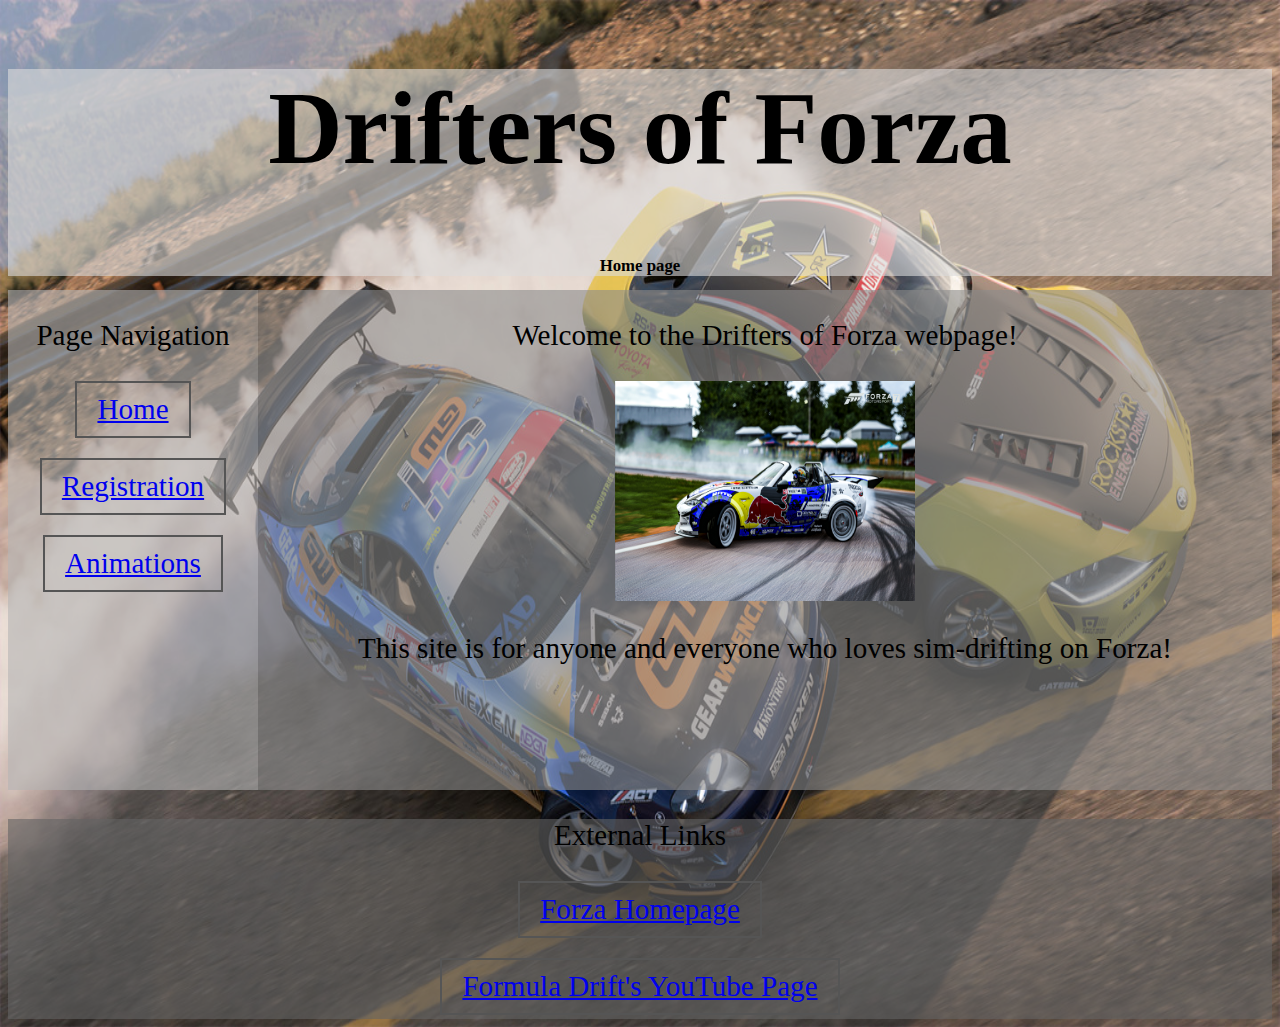
<file: index.html>
<!doctype html>
<html class="no-js" lang="">

<head>
  <meta charset="utf-8">
  <meta name="viewport" content="width=device-width, initial-scale=1.0">
  <title>Welcome to Drifters of Forza!</title>
  <meta name="description" content="Adam is making a website">
  <meta name="viewport" content="width=device-width, initial-scale=1">
 <!-- <link rel="stylesheet" href="css/normalize.css"> -->
  <link rel="stylesheet" href="css/main.css">
  <meta name="theme-color" content="#faaafa">
</head>
<body>
  <div id="container">
  <header>
    <h1>Drifters of Forza</h1>
    <h2>Home page</h2>
  </header>

  <div class="maincontainer">

  <nav>
    <p>Page Navigation</p>
    <a href="index.html">Home</a>
    <a href="registration.php">Registration</a>
    <a href="Animations.html">Animations</a>
  </nav>


  <main>
    <p>Welcome to the Drifters of Forza webpage!</p>
    <img src="driftbull.jpeg" alt="Drifting RedBull Miata" style="width:300px;height:220px;">
    <p>This site is for anyone and everyone who loves sim-drifting on Forza!</p>
  </main>

  </div>

  <footer>
    <p>External Links</p>
    <a href="https://forza.net/" target="blank">Forza Homepage</a>
    <a href="https://www.youtube.com/@formuladrift" target="blank">Formula Drift's YouTube Page</a>
      </footer>

  </div>
</body>
</html>
</file>
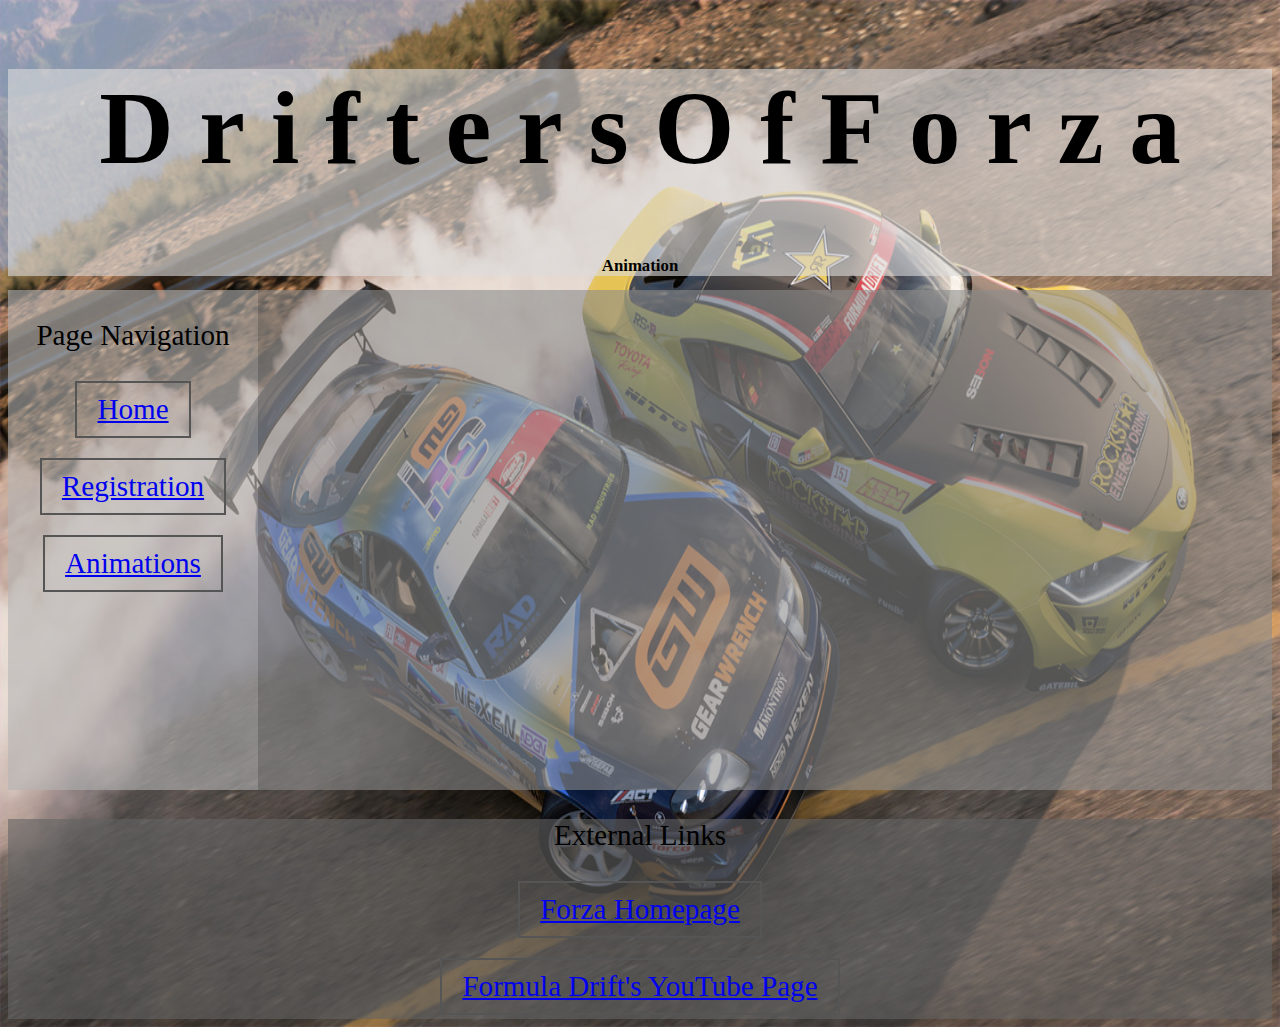
<file: Animations.html>
<!doctype html>
<html class="no-js" lang="">

<head>
  <meta charset="utf-8">
  <meta name="viewport" content="width=device-width, initial-scale=1.0">
  <title>Drifters of Forza Animation</title>
  <meta name="description" content="Adam is making a website, WooHoo!">
  <meta name="viewport" content="width=device-width, initial-scale=1">
  <!-- <link rel="stylesheet" href="css/normalize.css"> -->
  <link rel="stylesheet" href="css/main.css">
  <meta name="theme-color" content="#faaafa">
</head>
<body>
<div id="container">
  <header>
    <h1 class="spin">
      <span>D</span>
      <span>r</span>
      <span>i</span>
      <span>f</span>
      <span>t</span>
      <span>e</span>
      <span>r</span>
      <span>s</span>
      <span>O</span>
      <span>f</span>
      <span>F</span>
      <span>o</span>
      <span>r</span>
      <span>z</span>
      <span>a</span>

    </h1>
    <h2>Animation</h2>
  </header>

  <div class="maincontainer">

    <nav>
      <p>Page Navigation</p>
      <a href="index.html">Home</a>
      <a href="registration.php">Registration</a>
      <a href="Animations.html">Animations</a>
    </nav>


    <main>
         <h1>

           <span></span>
         </h1>

    </main>

  </div>

  <footer>
    <p>External Links</p>
    <a href="https://forza.net/" target = "blank">Forza Homepage</a>
    <a href="https://www.youtube.com/@formuladrift" target = "blank">Formula Drift's YouTube Page</a>
  </footer>
</div>
</body>
</html>
</file>
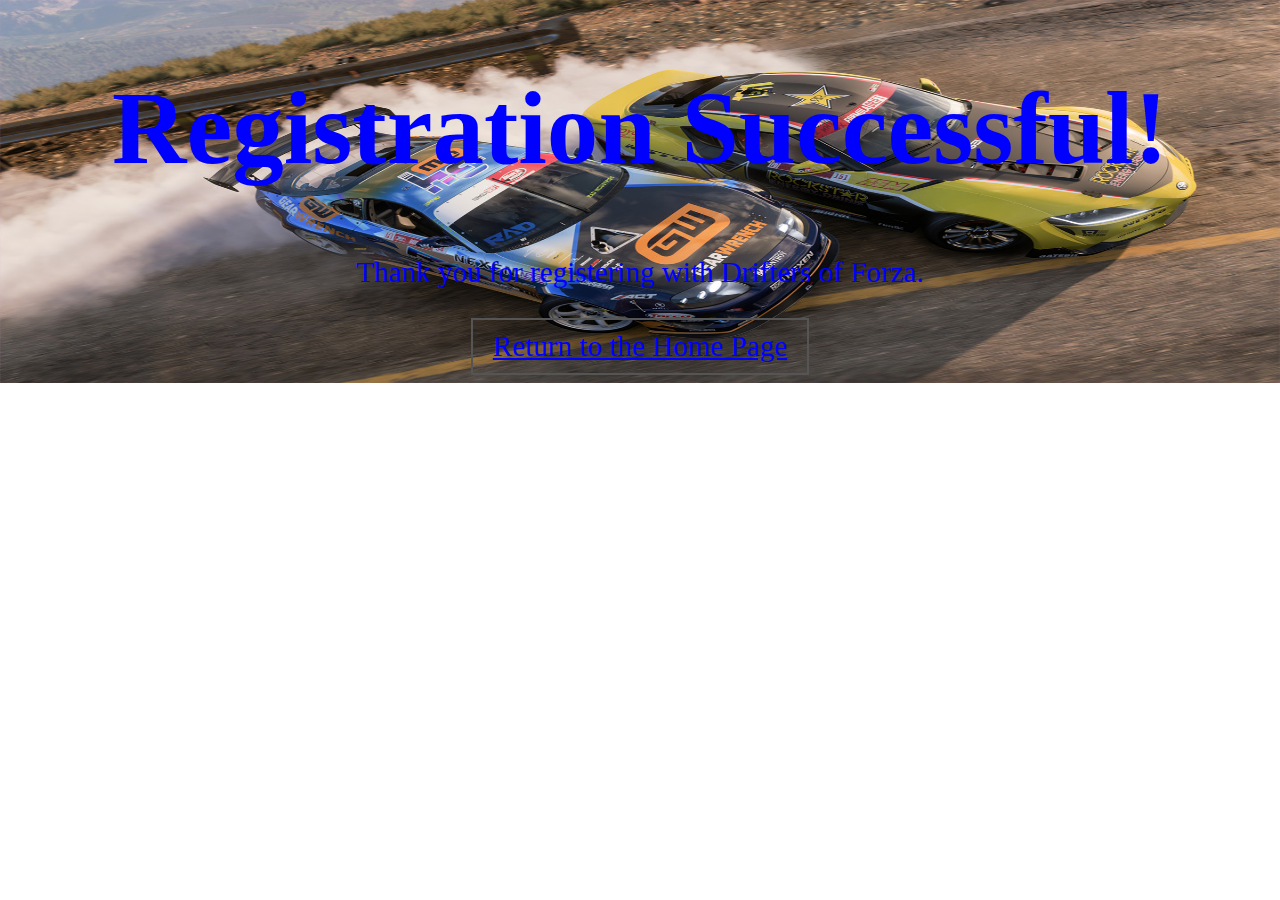
<file: confirmation.html>
<!DOCTYPE html>
<html lang="en">
<head>
    <meta charset="UTF-8">
    <title>Confirmation</title>
    <link rel="stylesheet" href="css/main.css">
</head>
<body>
    <h1 class="confirm">Registration Successful!</h1>
    <p class="confirm">Thank you for registering with Drifters of Forza.</p>
    <a class ="confirm" href="index.html">Return to the Home Page</a>
</body>
</html>
</file>
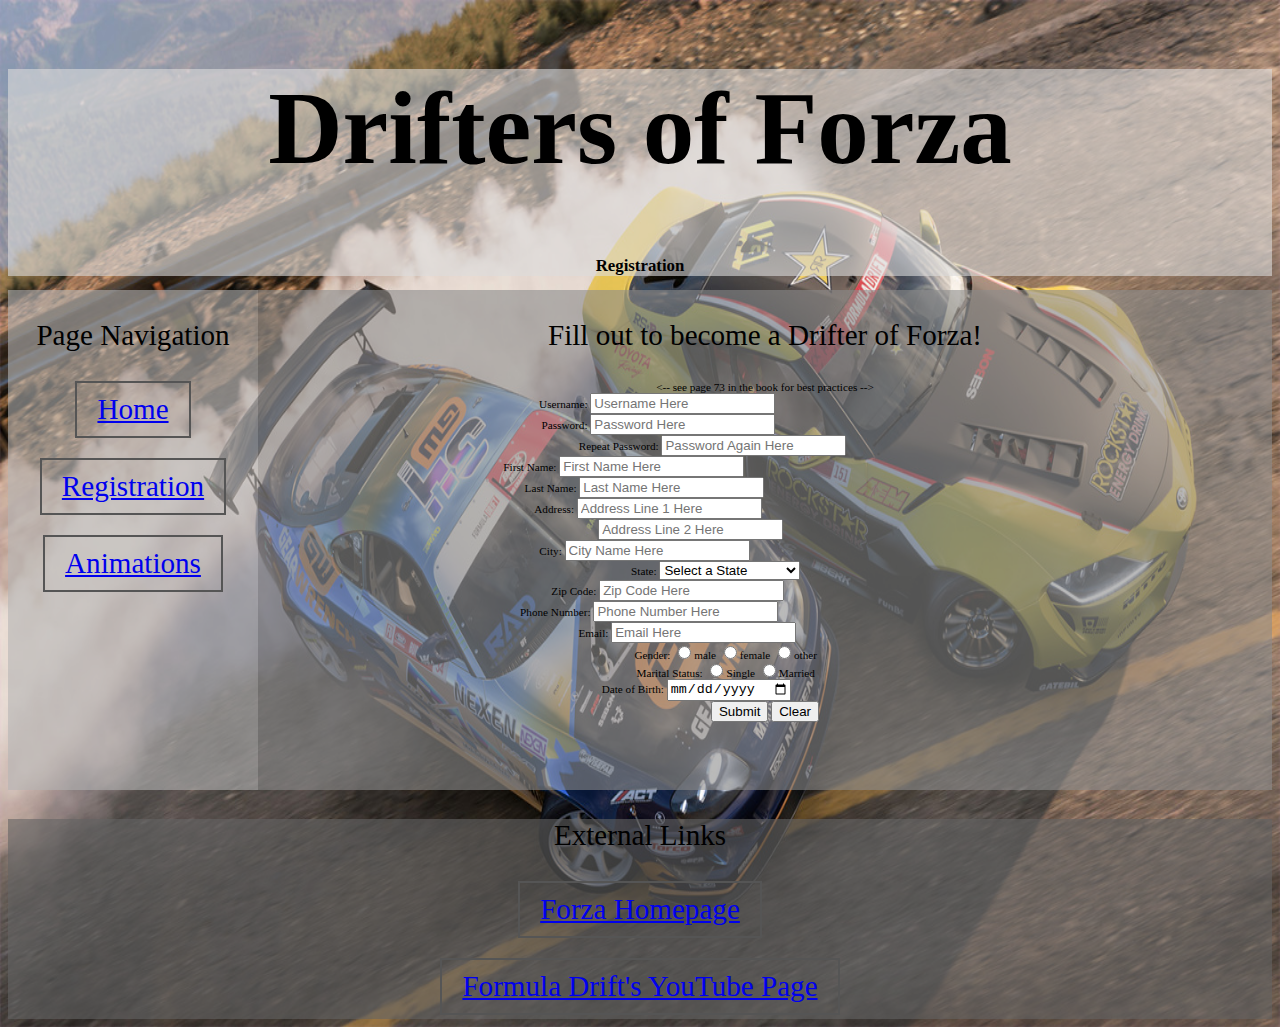
<file: registration.html>
<!doctype html>
<html class="no-js" lang="">

<head>
  <meta charset="utf-8">
  <meta name="viewport" content="width=device-width, initial-scale=1.0">
  <title>Drifters of Forza Registration</title>
  <meta name="description" content="Adam is making a website, WooHoo!">
  <meta name="viewport" content="width=device-width, initial-scale=1">
  <!-- <link rel="stylesheet" href="css/normalize.css"> -->
  <link rel="stylesheet" href="css/main.css">
  <meta name="theme-color" content="#faaafa">
  <script src="js/validation.js" defer></script>
</head>
<body>
<div id="container">
  <header>
    <h1>Drifters of Forza</h1>
    <h2>Registration</h2>
  </header>

  <div class="maincontainer">

    <nav>
      <p>Page Navigation</p>
      <a href="index.html">Home</a>
      <a href="registration.html">Registration</a>
      <a href="Animations.html">Animations</a>
    </nav>


    <main>
      <div class="container">
      <p>Fill out to become a Drifter of Forza!</p>
<-- see page 73 in the book for best practices -->
      <form id="theForm" action="" method="POST">
        <label for="Username">Username:
          <input type="text" id="Username" name="Username" placeholder="Username Here"></label>
          <label class="e" id="U"> Username must be between 6 and 50 characters  </label>
          <br>

        <label for="Password">Password:
        <input type="password" id=Password name="Password" placeholder="Password Here"></label>
        <label class="e" id="P"> Password must be between 8 and 50 characters  </label>

        <br>

        <label for="Repeat_Password">Repeat Password:
        <input type="password" id=Repeat_Password name="Repeat Password" placeholder="Password Again Here"></label>
        <label class="e" id="PR"> Passwords must match                          </label>
        <br>

        <label for="First_Name">First Name:
        <input type="text" id=First_Name name="First Name" placeholder="First Name Here"></label>
        <label class="e" id="FN"> First Name Required. Must be between less than 50 characters</label>
        <br>

        <label for="Last_Name">Last Name:
        <input type="text" id=Last_Name name="Last Name" placeholder="Last Name Here"></label>
        <label class="e" id="LN"> Last Name Required. Must be less than 50 characters </label>
        <br>

        <label for="Address1">Address:
        <input type="text" id=Address1 name="Address1" placeholder="Address Line 1 Here"></label>
        <label class="e" id="A"> Address Required. Must be less than 100 characters  </label>
        <br>

        <label for="Address2">
        <input type="text" id=Address2 name="Address2" placeholder="Address Line 2 Here"></label>
        <label class="e" id="A2"> Must be less than 100 characters                     </label>
        <br>

        <label for="City">City:
        <input type="text" id=City name="City" placeholder="City Name Here"></label>
        <label class="e" id="C"> City Name Required. Must be less than 50 characters </label>
        <br>

        <label for="State">State:
        <select name="state" id="State">
          <option value="na" selected="selected">Select a State</option>
          <option value="AL">Alabama</option>
          <option value="AK">Alaska</option>
          <option value="AZ">Arizona</option>
          <option value="AR">Arkansas</option>
          <option value="CA">California</option>
          <option value="CO">Colorado</option>
          <option value="CT">Connecticut</option>
          <option value="DE">Delaware</option>
          <option value="DC">District Of Columbia</option>
          <option value="FL">Florida</option>
          <option value="GA">Georgia</option>
          <option value="HI">Hawaii</option>
          <option value="ID">Idaho</option>
          <option value="IL">Illinois</option>
          <option value="IN">Indiana</option>
          <option value="IA">Iowa</option>
          <option value="KS">Kansas</option>
          <option value="KY">Kentucky</option>
          <option value="LA">Louisiana</option>
          <option value="ME">Maine</option>
          <option value="MD">Maryland</option>
          <option value="MA">Massachusetts</option>
          <option value="MI">Michigan</option>
          <option value="MN">Minnesota</option>
          <option value="MS">Mississippi</option>
          <option value="MO">Missouri</option>
          <option value="MT">Montana</option>
          <option value="NE">Nebraska</option>
          <option value="NV">Nevada</option>
          <option value="NH">New Hampshire</option>
          <option value="NJ">New Jersey</option>
          <option value="NM">New Mexico</option>
          <option value="NY">New York</option>
          <option value="NC">North Carolina</option>
          <option value="ND">North Dakota</option>
          <option value="OH">Ohio</option>
          <option value="OK">Oklahoma</option>
          <option value="OR">Oregon</option>
          <option value="PA">Pennsylvania</option>
          <option value="RI">Rhode Island</option>
          <option value="SC">South Carolina</option>
          <option value="SD">South Dakota</option>
          <option value="TN">Tennessee</option>
          <option value="TX">Texas</option>
          <option value="UT">Utah</option>
          <option value="VT">Vermont</option>
          <option value="VA">Virginia</option>
          <option value="WA">Washington</option>
          <option value="WV">West Virginia</option>
          <option value="WI">Wisconsin</option>
          <option value="WY">Wyoming</option>
        </select></label>
        <label class="e" id="S"> State Name Required </label>

        <br>

        <label for="Zip_Code">Zip Code:
        <input type="text" id=Zip_Code name="Zip Code" placeholder="Zip Code Here"></label>
        <label class="e" id="Z"> Zipcode must be between 5 and 9 numbers</label>
        <br>

        <label for="Phone_Number">Phone Number:
        <input type="text" id=Phone_Number name="Phone Number" placeholder="Phone Number Here"></label>
        <label class="e" id="PN"> Phone Number must 10 digits with no punctuation.       </label>
        <br>


        <label for="Email">Email:
        <input type="text" id=Email name="Email" placeholder="Email Here"></label>
        <label class="e" id="E"> Please enter a valid Email address</label>
        <br>

                <label>Gender:
                <input type="radio" id=male name="Gender">male
                <input type="radio" id=female name="Gender">female
                <input type="radio" id=other name="Gender" >other</label>
        <label class="e" id="G"> Please select one      </label>
                <br>

                <label>Marital Status:
                <input type="radio" id=single name="Marital Status"><label for="single">Single</label>
                <input type="radio" id=married name="Marital Status"><label for="married">Married</label></label>
        <label class="e" id="M"> Please select one </label>
                <br>


        <label for="DOB">Date of Birth:
        <input type="date" id=DOB name="DOB" placeholder="Calendar popup Here"></label>
        <label class="e" id="D"> Please enter your date of birth  </label>
        <br>

        <button type="submit" id="submitButton">Submit</button> <button type="reset">Clear</button>

      </form>
    </div>
    </main>

  </div>

  <footer>
    <p>External Links</p>
    <a href="https://forza.net/" target = "blank">Forza Homepage</a>
    <a href="https://www.youtube.com/@formuladrift" target = "blank">Formula Drift's YouTube Page</a>
  </footer>

</div>
</body>
</html>
</file>
<file: css/main.css>
html{
  font-size: 70%;
}

body{
  background-color: #888888;
  color: black;
  text-align: center;
  background: url("370z-forza-drift.jpg");
  background-repeat: no-repeat;
  background-size: 100% 100%;
}
.e{
  color: red;
  visibility: hidden;
}
.error-container {
  color: red; /* Choose a color for error messages */
  font-size: 1.4em; /* Adjust the font size */
  /* Add any other styles you want */
}
.confirm{
  color: blue
}
.confirm a{
  color: green;
}
.confirm a:visited{
  color: aqua;
}
.spin span{
display: inline-block;
  animation-name: spin;
  animation-duration: 2s;
  animation-timing-function: linear;
  animation-iteration-count: infinite;
}
.spin span:nth-child(2){
  animation-delay: 0.3s;
}
.spin span:nth-child(3){
   animation-delay: 0.5s;
 }
.spin span:nth-child(4){
    animation-delay: 0.7s;
  }
.spin span:nth-child(5){
  animation-delay: 0.9s;
}
.spin span:nth-child(6){
  animation-delay: 0.11s;
}
.spin span:nth-child(7){
  animation-delay: 0.13s;
}
@keyframes spin{
  0%,80%{
    transform: rotate(360deg);
  }
}


/*label{
  display: inline-block;
  width: 1%;
  text-align: right;
}

 */
/*
.container {
  width: fit-content;
   clear: both;
}
.container input{
  width: 100%;
  clear: both;
}
*/
.wrapper-main{
  width: 1000px;
  padding: 100px 0;
  margin: 0 auto;
  border: 4px solid blue;
}

h1{
  font-size: 9.2rem;
}

p{
  font-size: 2.6rem;
}

a{
  display: block;
  width: fit-content;
  border: 2px solid #555555;
  padding: 10px 20px;
  margin: 20px auto 0;
  font-size: 2.6rem;
}
/*   Phone layout  */
@media screen and (min-width: 350px) {
  body{
    background-color: aqua;
  }
 /* h1 span::before {
    content: "phone device";
  }*/
  header {
    min-height: 120px;
    background-color: rgba(220,220,220,.6);
  }
  nav {
    min-height: 70px;
    background-color: rgba(180,180,180,.6);
  }
  main {
    min-height: 500px;
    background-color: rgba(140,140,140,.6);
  }
  footer {
    min-height: 200px;
    background-color: rgba(100,100,100,.6);
  }
}

/*  Tablet Layout  */
@media screen and (min-width: 700px){
  body {
    background-color: sandybrown;
  }
/*  h1 span::before {
    content: "Tablet Device";
  }
*/
  .maincontainer {
    display: flex;
    flex-direction: row;
  }
  nav {
    flex: 0 1 250px;
  }
  main {
    flex: 1 0 auto;
  }
}

/*  Desktop layout  */
@media screen and (min-width: 1000px) {
  body {
    background-color: deeppink;
    background: url("driftphoto.jpg");
    background-repeat: no-repeat;
    background-size: 100% 100%;
  }
  /*h1 span::before {
    content: "Desktop Device";
  }*/
}
</file>
